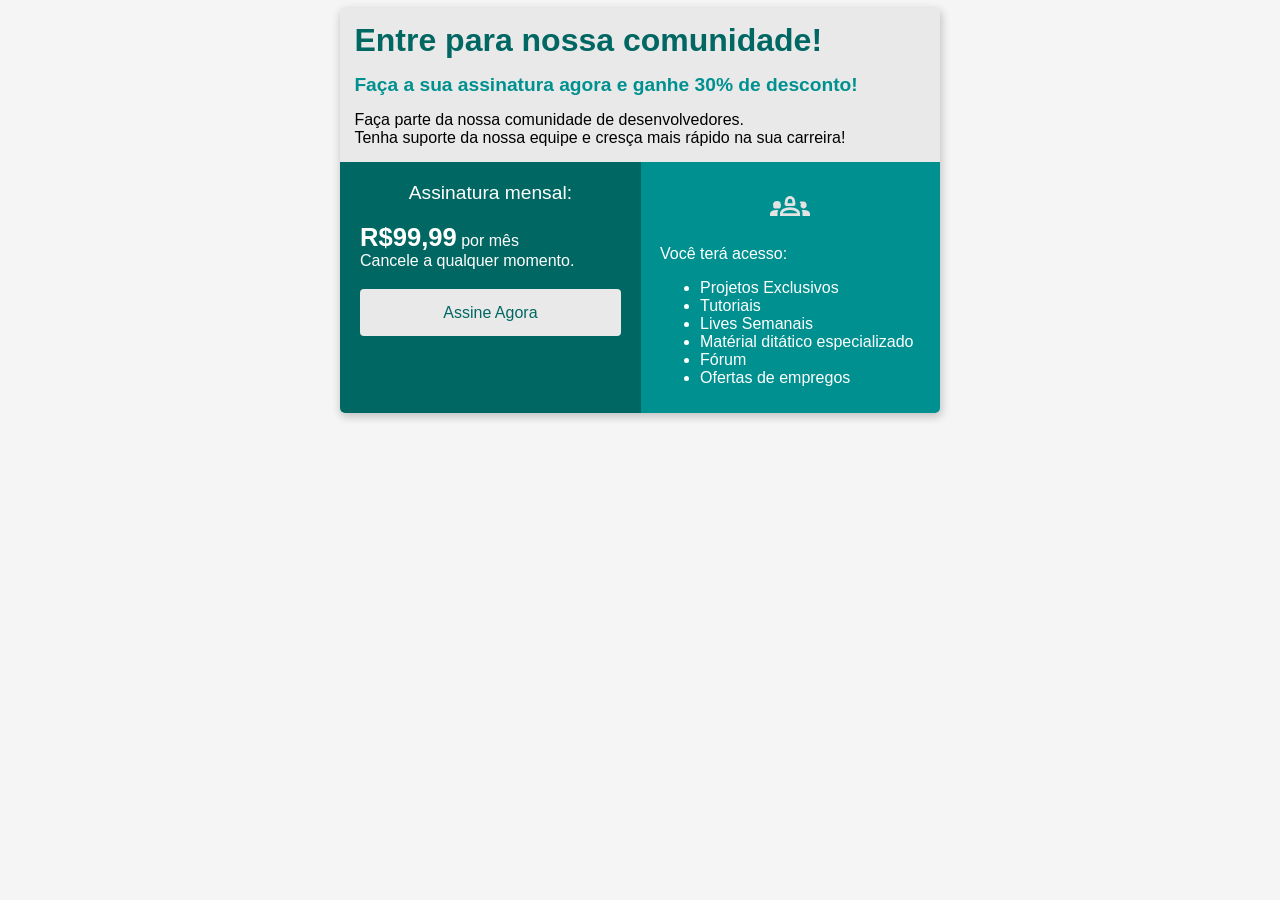
<file: index.html>
<!DOCTYPE html>
<html lang="en">
<head>
    <meta charset="UTF-8">
    <meta name="viewport" content="width=device-width, initial-scale=1.0">
    <title>Bootcamp DvJr - Sistema de Assinatura</title>
    <link rel="stylesheet" href="style.css">


</head>
<body>
    <div class="container">
        <div class="header">
            <div class="header-title">
                Entre para nossa comunidade!
            </div>
            <div class="header-subtitle">
                Faça a sua assinatura agora e ganhe 30% de desconto!
            </div>
            <div>
                Faça parte da nossa comunidade de desenvolvedores.
            </div>
            <div>
                Tenha suporte da nossa equipe e cresça mais rápido  na sua carreira!
            </div>
        </div>
        <div class="flex-container">
            <div class="col-1">
                <div class="subscription-title">
                    Assinatura mensal:
                </div>
                <div>
                    <div>
                       <span class="price"> R$99,99</span>
                       <span>por mês</span>
                    </div>
                </div>
                <div>
                     Cancele a qualquer momento.
                    </div>
                
                <a href="register.html">
                <button class="button"> Assine Agora</button>
                </a>
            </div>
            <div class="col-2">
                <div class="image">
                     <object data="groups_2_40dp_E3E3E3_FILL0_wght400_GRAD0_opsz40.svg"></object>
                </div>
                    <div>Você terá acesso:</div>
                   <ul>
                    <li>Projetos Exclusivos</li>
                    <li>Tutoriais</li>
                    <li>Lives Semanais</li>
                    <li>Matérial ditático especializado</li>
                    <li>Fórum</li>
                    <li>Ofertas de empregos</li>
                </ul>
            </div>
        </div>
    </div>
</body>
</html>
</file>
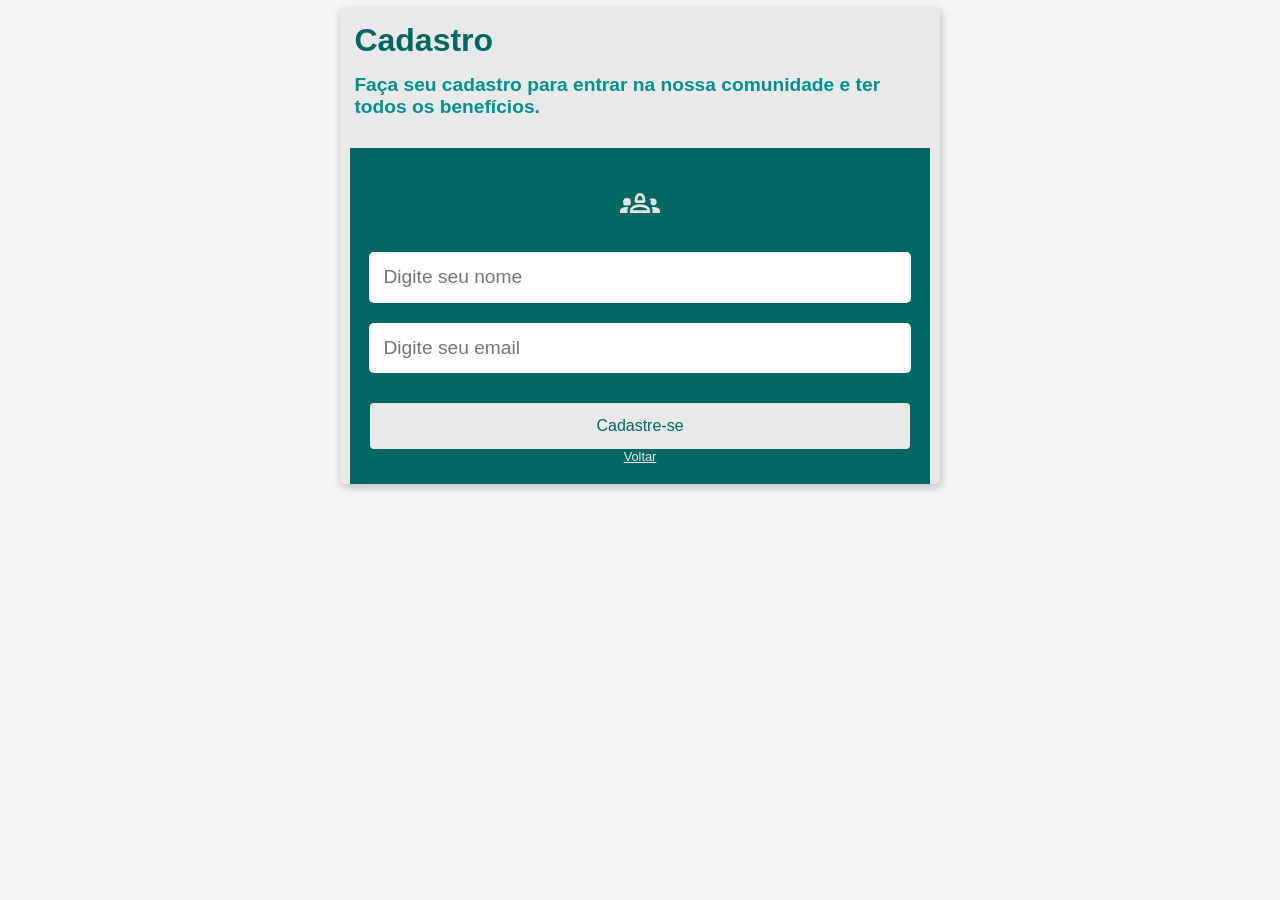
<file: register.html>
<!DOCTYPE html>
<html lang="en">
<head>
    <meta charset="UTF-8">
    <meta name="viewport" content="width=device-width, initial-scale=1.0">
    <title>Bootcamp DvJr - Sistema de Assinatura</title>
    <link rel="stylesheet" href="style.css">


</head>
<body>
    <div class="container">
        <div class="header">
            <div class="header-title">
                Cadastro
            </div>
            <div class="header-subtitle">
                Faça seu cadastro para entrar na nossa comunidade e ter todos os
          benefícios.
            </div>
            
        </div>
        <div class="flex-container">
            <div class="col">

                <div class="image">
                     <object data="groups_2_40dp_E3E3E3_FILL0_wght400_GRAD0_opsz40.svg"></object>
                </div>

                <input type="text" placeholder="Digite seu nome"/>
                    <input type="text" placeholder="Digite seu email"/>

                <button class="button"> Cadastre-se</button>    

                <a href="index.html"> Voltar</a>
            </div>
        </div>
    </div>
</body>
</html>
</file>
<file: style.css>
body  {
        background-color: #F5F5F5;
        font-family: 'Segoe UI', Tahoma, Geneva, Verdana, sans-serif;
    }

    .container {
        background-color:#E9E9E9;
        margin: auto;

        width: 600px;

        box-shadow: 1px 3px 8px 1px rgba(0, 0, 0, 0.2);
        border-radius: 5px;
        overflow: hidden;
    }

    .header{
        padding: 0.9rem;
    }

    .flex-container{
        display: flex;
        justify-content: space-around;

    }

    a{
        color:#E9E9E9;
        font-size:0.8rem;
    }
    .header-title{
        color:#006763;
        font-size: 2rem;
        font-weight: 700;
        margin-bottom: 15px;
    }

    .header-subtitle{
        color:#009090;
        font-size: 1.2rem;
        font-weight: 600;
        margin-bottom: 15px;
    }
    .col-1{
        background-color: #006763;
        width: 50%;
        padding: 1.25rem;
        color: #FFFFFF;

        
    }
    .col{
        background-color: #006763;
        width: 90%;
        padding: 1.25rem;
        color: #FFFFFF;
        display: flex;
        flex-direction: column;
        align-items: center;
        align-content: space-around;
        
    }

    .col-2{
        background-color: #009090;
        width: 50%;
        padding:0.6rem 1.2rem;
        color: #FFFFFF;
        
    }

    .subscription-title{
        font-size: 1.2rem;
        text-align: center;
        margin-bottom: 1.2rem;
    }
   
    .price{
        font-size:  1.6rem;
        font-weight: 700;

    }

    .month{
        font-size: 0.9rem;
        font-style: italic;
        margin-left: 0.9rem;

    }

    button{
        margin-top: 1.2rem;
        width: 100%;
        padding: 0.9rem 2rem;

        color:#006763;
        background-color: #E9E9E9;

        font-size: 1rem;

        border-radius: 4px;
        border: none;

        cursor: pointer;

    }

    .image{
        text-align: center;
        padding: 15px  
          }

          @media screen and (max-width: 620px){
            html{
                font-size: 16px;
            }

            .flex-container{
                flex-direction: column;
            }

            .col-1, .col-2{
                width: 100%;
                box-sizing: border-box;
            }

            .container{
                width: 95%;
            }
           
            .header{
                padding: 15px;
            }


          }
          
          input{
            width: 95%;
            height:22px;
            padding: 0.9rem;
            font-size: 1.2rem;
            border-radius: 5px;
            border: 0;
            margin: 10px;
          }

          input:focus{
            outline:none;
            box-shadow: 0 0 10px #009090
          }
</file>
